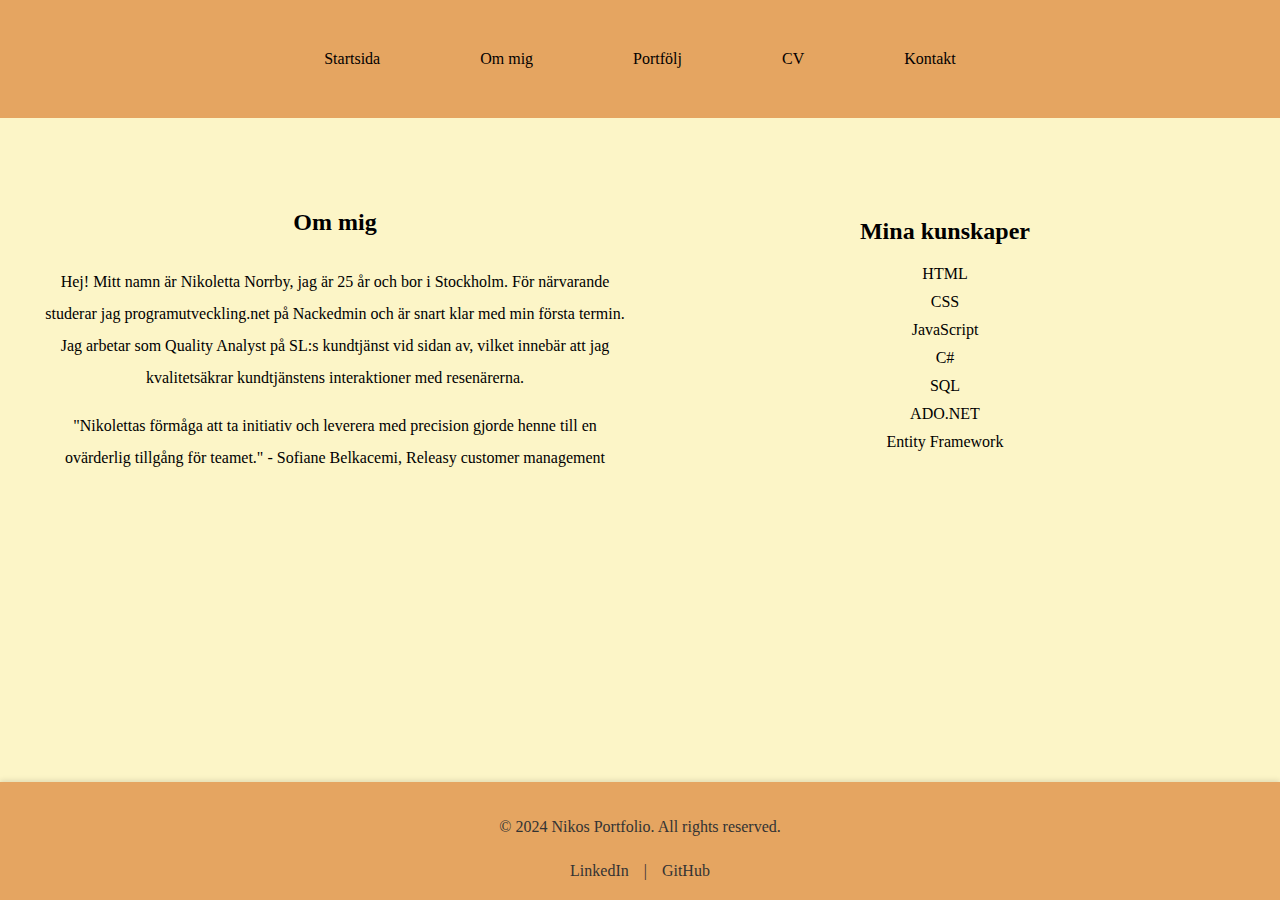
<file: about.html>
<!DOCTYPE html>
<html lang="en">
<head>
    <meta charset="UTF-8">
    <meta name="viewport" content="width=device-width, initial-scale=1.0">
    <title>About me</title>
    <link rel="stylesheet" href="style.css">
</head>
<body>
    <nav>
        <div id="navbar-container"></div>
    </nav>
    <main>
         <article class="about-me">
            <div class="about-me-container">
            <div class="about-me-text">
                <h2>Om mig</h2>
            <p class="p-about-me">
                Hej! Mitt namn är Nikoletta Norrby, jag är 25 år och bor i Stockholm. 
                För närvarande studerar jag programutveckling.net på Nackedmin och är snart klar med min första termin.
                Jag arbetar som Quality Analyst på SL:s kundtjänst vid sidan av, 
                vilket innebär att jag kvalitetsäkrar kundtjänstens interaktioner med resenärerna.  
            </p>
            <p class="p-reference">
                "Nikolettas förmåga att ta initiativ och leverera med precision gjorde henne 
                till en ovärderlig tillgång för teamet." - Sofiane Belkacemi, Releasy customer management
            </p>
        </div>
        <section id="skills" class="skills">
            <h2>Mina kunskaper</h2>
            <ul>
                <li>HTML</li>
                <li>CSS</li>
                <li>JavaScript</li>
                <li>C#</li>
                <li>SQL</li>
                <li>ADO.NET</li>
                <li>Entity Framework</li>
            </ul>
        </section>
    </div>
</article>
    </main>
        <div id="footer-container"></div>
    <script src="script.js"></script>
</body>
</html>
</file>
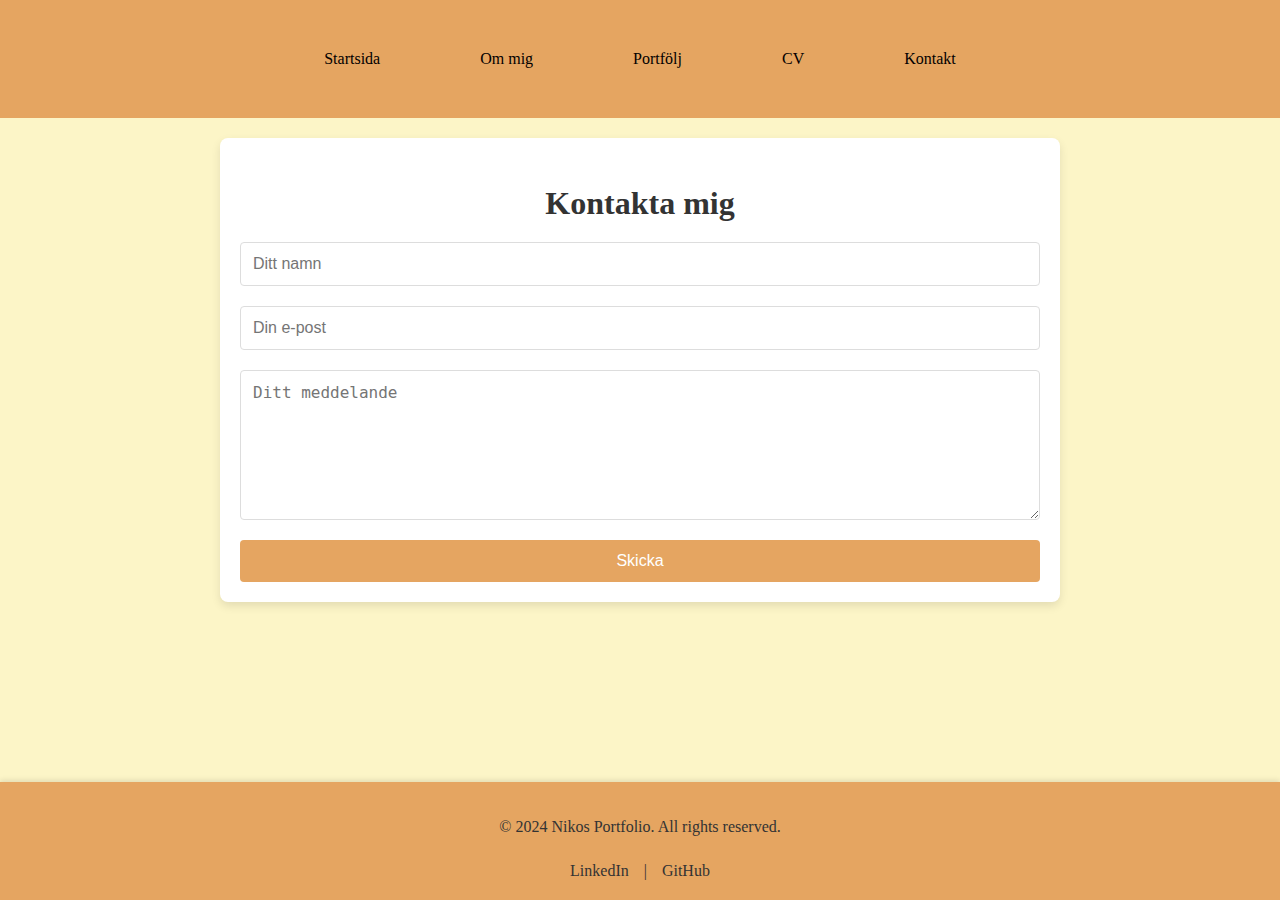
<file: contact.html>
<!DOCTYPE html>
<html lang="en">
<head>
    <meta charset="UTF-8">
    <meta name="viewport" content="width=device-width, initial-scale=1.0">
    <title>Contact form</title>
    <link rel="stylesheet" href="style.css">
</head>
<body>
    <nav>
        <div id="navbar-container"></div>
    </nav>
    <main> 
    <section id="contact">
        <h2>Kontakta mig</h2>
        <form id="contactForm">
            <input 
                type="text" 
                name="name" 
                placeholder="Ditt namn" 
                pattern="[A-Za-zÅÄÖåäö\s]+" 
                title="Ange endast bokstäver och mellanslag" 
                required>
            
            <input 
                type="email" 
                name="email" 
                placeholder="Din e-post" 
                title="Ange en giltig e-postadress" 
                required>
            
            <textarea 
                name="message" 
                placeholder="Ditt meddelande" 
                required></textarea>
            
            <button type="submit">Skicka</button>
        </form>
        
    </main>

        <div id="footer-container"></div>
        <script src="script.js"></script>
</body>
</html>
</file>
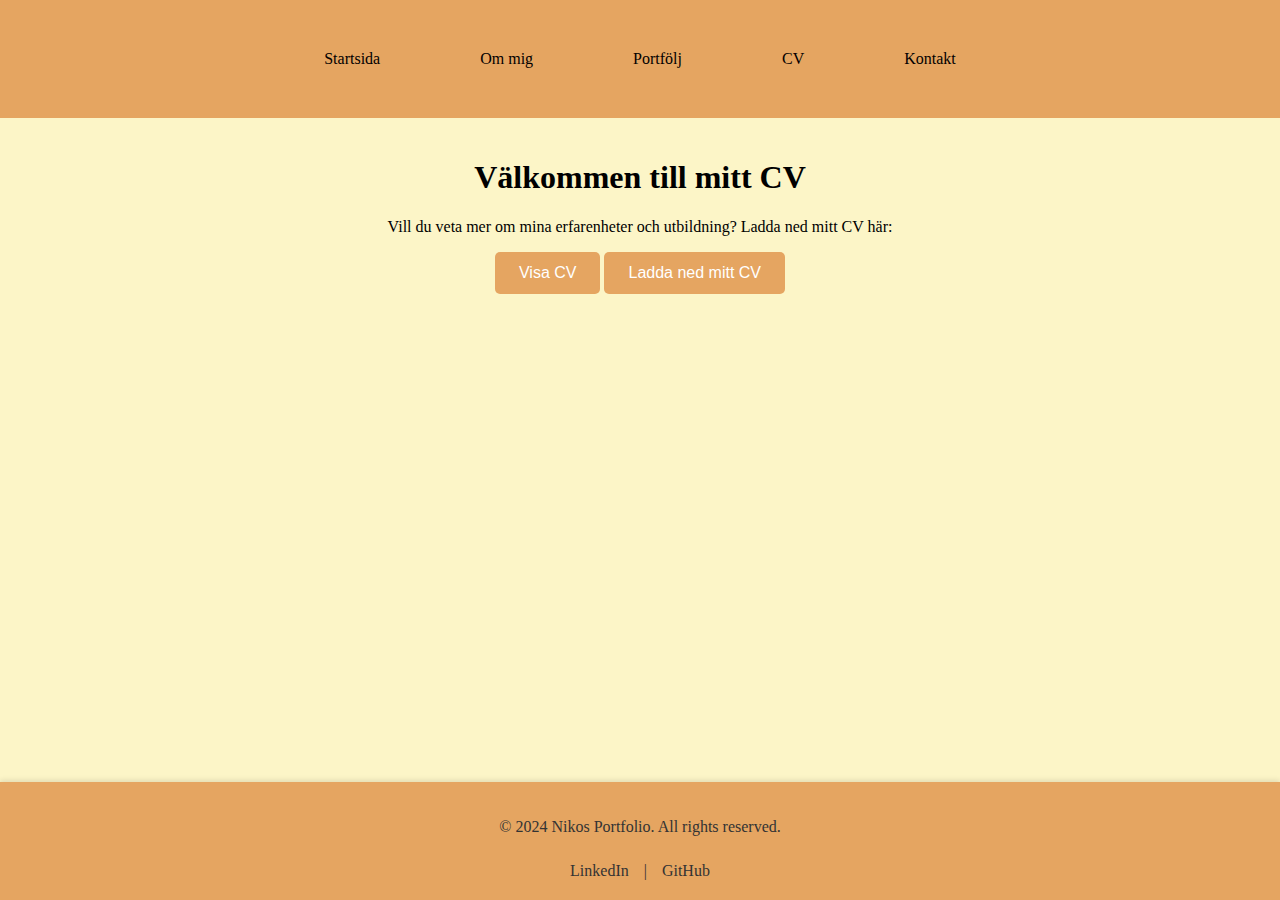
<file: cv.html>
<!DOCTYPE html>
<html lang="en">
<head>
    <meta charset="UTF-8">
    <meta name="viewport" content="width=device-width, initial-scale=1.0">
    <title>CV</title>
    <link rel="stylesheet" href="style.css">
</head>
<body>
    <!-- Navbar container -->
    <div id="navbar-container"></div>

    <!-- Sidans innehåll -->
    <main>
        <h1>Välkommen till mitt CV</h1>
        <p>Vill du veta mer om mina erfarenheter och utbildning? Ladda ned mitt CV här:</p>
       <!-- Knappen för att visa/dölja CV -->
        <button id="toggle-cv-button" onclick="toggleCV()">Visa CV</button>

<!-- Div för att visa CV (initialt gömd) -->
       <div id="cv-container" class="hidden">
         <embed src="files/NikolettaNorrby_CV.pdf" type="application/pdf" width="100%" height="600px">
        </div>

        </a>
        <a href="files/NikolettaNorrby_CV.pdf" download>
            <button class="cv-button">Ladda ned mitt CV</button>
        </a>        
    </main>
    <!-- Footer container -->
    <div id="footer-container"></div>
    <script src="script.js"></script>
</body>
</html>
</file>
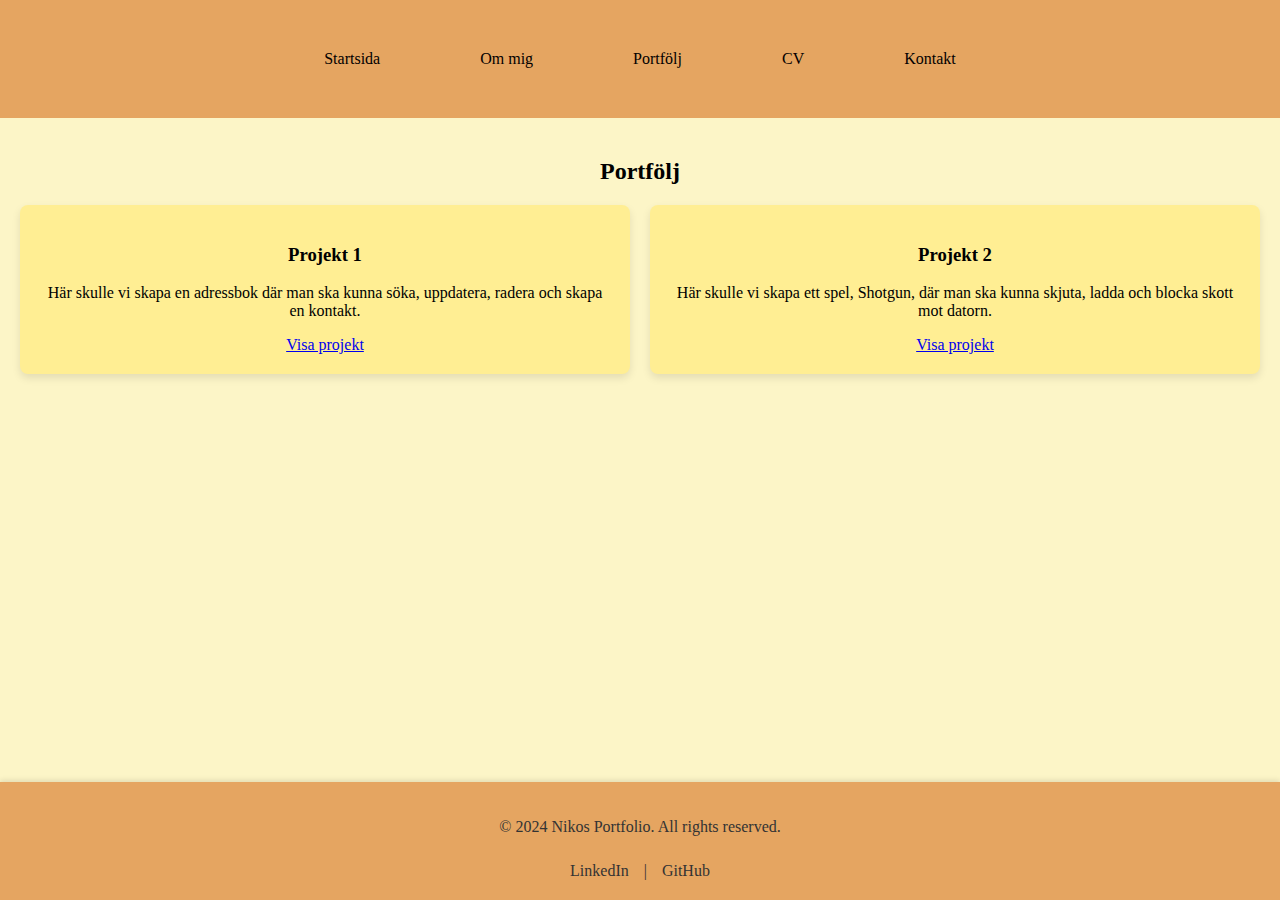
<file: portfolio.html>
<!DOCTYPE html>
<html lang="en">
<head>
    <meta charset="UTF-8">
    <meta name="viewport" content="width=device-width, initial-scale=1.0">
    <title>Portfolio</title>
    <link rel="stylesheet" href="style.css">
</head>
    <div id="navbar-container"></div>
    <body>
    <main>
        <section id="portfolio">
            <h2>Portfölj</h2>
            <div class="portfolio-grid">
                <div class="portfolio-item">
                    <h3>Projekt 1</h3>
                    <p>Här skulle vi skapa en adressbok där man ska kunna söka, uppdatera, radera och skapa en kontakt.</p>
                    <a href="https://github.com/NikoProg24/Adressbok" target="_blank">Visa projekt</a>
                </div>
                <div class="portfolio-item">
                    <h3>Projekt 2</h3>
                    <p>Här skulle vi skapa ett spel, Shotgun, där man ska kunna skjuta, ladda och blocka skott mot datorn.</p>
                    <a href="https://github.com/NikoProg24/Spel-Shotgun" target="_blank">Visa projekt</a>
                </div>
            </div>
        </section>
    </main>

    <div id="footer-container"></div>

    <script src="script.js"></script>
</body>
</html>
</file>
<file: style.css>
.navbar {
    display: flex;
    justify-content: center;
    background-color:#E5A561;
    padding: 10px;
    width: 100%;
    box-sizing: border-box;
}
.navbar a {
    color: rgb(3, 0, 0); 
    text-decoration: none; 
    padding: 10px 20px; 
    border-radius: 5px; 
    transition: background-color 0.3s; 
    margin: 30px;
}

.navbar a:hover {
    background-color: #FFEE93;
}
@media (max-width: 768px) {
    .navbar {
        flex-direction: column; 
        align-items: center; 
        width: 100%;
    }
    .navbar a {
        padding: 15px; 
        width: 100%; 
        text-align: center;
    }
}

html, body {
    height: 100%;
    margin: 0;
    padding: 0;
    box-sizing: border-box;
    background-color: #FCF5C7;
    display: flex;
    flex-direction: column; /* Gör att innehållet i body placeras vertikalt */
}

/* Sätt så att main-innehållet fyller upp det tillgängliga utrymmet */
main {
    flex: 1; /* Detta gör så att main-innehållet växer och fyller det tillgängliga utrymmet */
    padding: 20px;
    text-align: center;
}


h1, h2, h3, p, img {
text-align: center;
}

.picture-container {
    width: 300px;
    height: 300px;
    border-radius: 50%;
    overflow: hidden;
    box-shadow: 0 4px 10px rgba(0, 0, 0, 0.2);
    border: 5px solid #FFEE93;
}

.picture {
    width: 100%;
    height: 100%;
    object-fit: cover;
}


.hero {
    display: flex;
    justify-content: center;
    align-items: center;
    padding: 20px;
    height: 100vh; /* Sektionen fyller hela höjden av skärmen */
    background-color: #FCF5C7; /* Bakgrundsfärg */
    text-align: center;
}

.hero-content {
    display: flex;
    align-items: center;
    gap: 20px; /* Mellanrum mellan bilden och texten */
    max-width: 1200px; /* Maxbredd för innehållet */
    margin: auto;
    flex-wrap: wrap; /* Gör att innehållet bryter vid mindre skärmar */
}

.hero-text {
    text-align: left; /* Justera texten till vänster */
}

.hero-text h1 {
    font-size: 2.5rem;
    margin: 0 0 10px;
}

.hero-text p {
    font-size: 1.2rem;
    margin: 0;
    max-width: 600px; /* Gör att texten inte blir för bred */
}

/* Anpassning för mindre skärmar */
@media (max-width: 768px) {
    .hero-content {
        flex-direction: column; /* Ändra layouten till vertikal */
        text-align: center; /* Centrera texten */
    }

    .hero-image {
        margin-bottom: 20px; /* Mellanrum mellan bild och text */
    }

    .hero-text {
        text-align: center; /* Texten centreras */
    }
}

/* Container för text och lista */
.about-me-container {
    display: grid;
    grid-template-columns: 1fr 1fr; /* Två lika stora kolumner */
    gap: 20px; /* Utrymme mellan kolumnerna */
    align-items: start; /* Justera innehållet längst upp i kolumnerna */
    margin: 20px auto; /* Centrerar hela grid-container i mitten av sidan */
    max-width: 1200px; /* Sätter en maxbredd för layouten */
    padding: 20px;
}

/* Textsektionen */
.about-me-text {
    text-align: left; /* Justera texten till vänster */
    line-height: 2;
}

/* Listsektionen */
/* Sektion för Mina kunskaper */
.skills {
    display: flex; /* Aktivera flexbox */
    flex-direction: column; /* Placera rubrik och lista vertikalt */
    align-items: center; /* Centrera innehållet horisontellt */
    text-align: center; /* Centrera texten */
    width: 100%; /* Se till att sektionen tar upp hela bredden */
    margin-top: 20px; /* Lägger till avstånd ovanför sektionen */
}

/* Rubrik för Mina kunskaper */
.skills h2 {
    margin-bottom: 20px; /* Utrymme mellan rubrik och lista */
}

/* Lista */
.skills ul {
    list-style-type: none; /* Punktlista */
    padding-left: 0; /* Ta bort standardindrag */
    margin: 0; /* Ta bort standardmarginaler */
    text-align: center; /* Se till att texten är centrerad */
}

.skills li {
    margin-bottom: 10px; /* Utrymme mellan listobjekt */
}


/* Responsiv design för små skärmar */
@media (max-width: 768px) {
    .about-me-container {
        grid-template-columns: 1fr; /* En kolumn på små skärmar */
    }

    .about-me-text, .skills {
        text-align: center; /* Centrerar text och lista */
    }
}

.portfolio-grid {
    display: grid;
    grid-template-columns: repeat(auto-fit, minmax(300px, 1fr));
    gap: 20px;
}
.portfolio-item {
    background-color: #FFEE93;
    border-radius: 8px;
    box-shadow: 0 4px 8px rgba(0, 0, 0, 0.1);
    padding: 20px;
    text-align: center;
    transition: transform 0.3s ease;
}
.portfolio-item img {
    max-width: 100%;
    border-radius: 8px;
    margin-bottom: 15px;
}
.portfolio-item:hover {
    transform: translateY(-5px);
}

/* Dölj CV:t initialt */
.hidden {
    display: none;
}

#cv-container {
    width: 90%;
    max-width: 1200px;
    margin: 0 auto;
    margin-top: 20px;
    text-align: center;
}

#cv-container embed {
    width: 100%;
    height: 800px; /* Justera höjden för att passa din design */
}

button {
    padding: 12px 24px;
    background-color: #E5A561;
    color: white;
    border: none;
    border-radius: 5px;
    
    font-size: 1rem;
    transition: background-color 0.3s ease;
}

button:hover {
    background-color: #FFEE93;
}

@media (max-width: 768px) {
    #cv-container embed {
        height: 500px; /* Justera för mindre skärmar */
    }
}

.site-footer {
    background-color: #E5A561;
    color: #333;
    padding: 20px 0;
    text-align: center;
    box-shadow: 0 -2px 5px rgba(0, 0, 0, 0.1);
    width: 100%;
    margin-top: auto; /* Gör så att footern ligger längst ner */
}

.footer-content {
    max-width: 1200px;
    margin: 0 auto;
    display: flex;
    flex-direction: column;
    align-items: center;
    gap: 10px;
}

.social-links {
    display: flex; /* Gör länkarna horisontella */
    gap: 15px; /* Utrymme mellan länkar */
}

.social-links a {
    color: #333; /* Färg på länkar */
    text-decoration: none; /* Ta bort understrykning */
    transition: color 0.3s; /* Lägg till en övergång vid hover */
}

.social-links a:hover {
    color: #FFEE93; /* Färgändring vid hover */
}

@media (max-width: 768px) {
    .footer-content {
        flex-direction: column; /* Gör footern vertikal på mindre skärmar */
    }
}

#contact {
    max-width: 800px;
    margin: 0 auto;
    padding: 20px;
    background-color: #fff;
    border-radius: 8px;
    box-shadow: 0 4px 10px rgba(0, 0, 0, 0.1);
}

#contact h2 {
    text-align: center;
    font-size: 2rem;
    color: #333;
    margin-bottom: 20px;
}

form {
    display: flex;
    flex-direction: column;
    gap: 20px;
}

form input, form textarea {
    padding: 12px;
    font-size: 1rem;
    border: 1px solid #ddd;
    border-radius: 4px;
    width: 100%;
    box-sizing: border-box;
}

form textarea {
    resize: vertical;
    height: 150px;
}

form button {
    padding: 12px;
    background-color: #E5A561;
    color: white;
    font-size: 1rem;
    border: none;
    border-radius: 4px;
    cursor: pointer;
    transition: background-color 0.3s ease;
}

form button:hover {
    background-color: #d48d38;
}

form input:focus, form textarea:focus {
    border-color: #E5A561;
    outline: none;
}

@media (max-width: 768px) {
    #contact {
        padding: 15px;
    }

    form {
        gap: 15px;
    }

    form input, form textarea {
        font-size: 0.9rem;
    }
}
</file>
